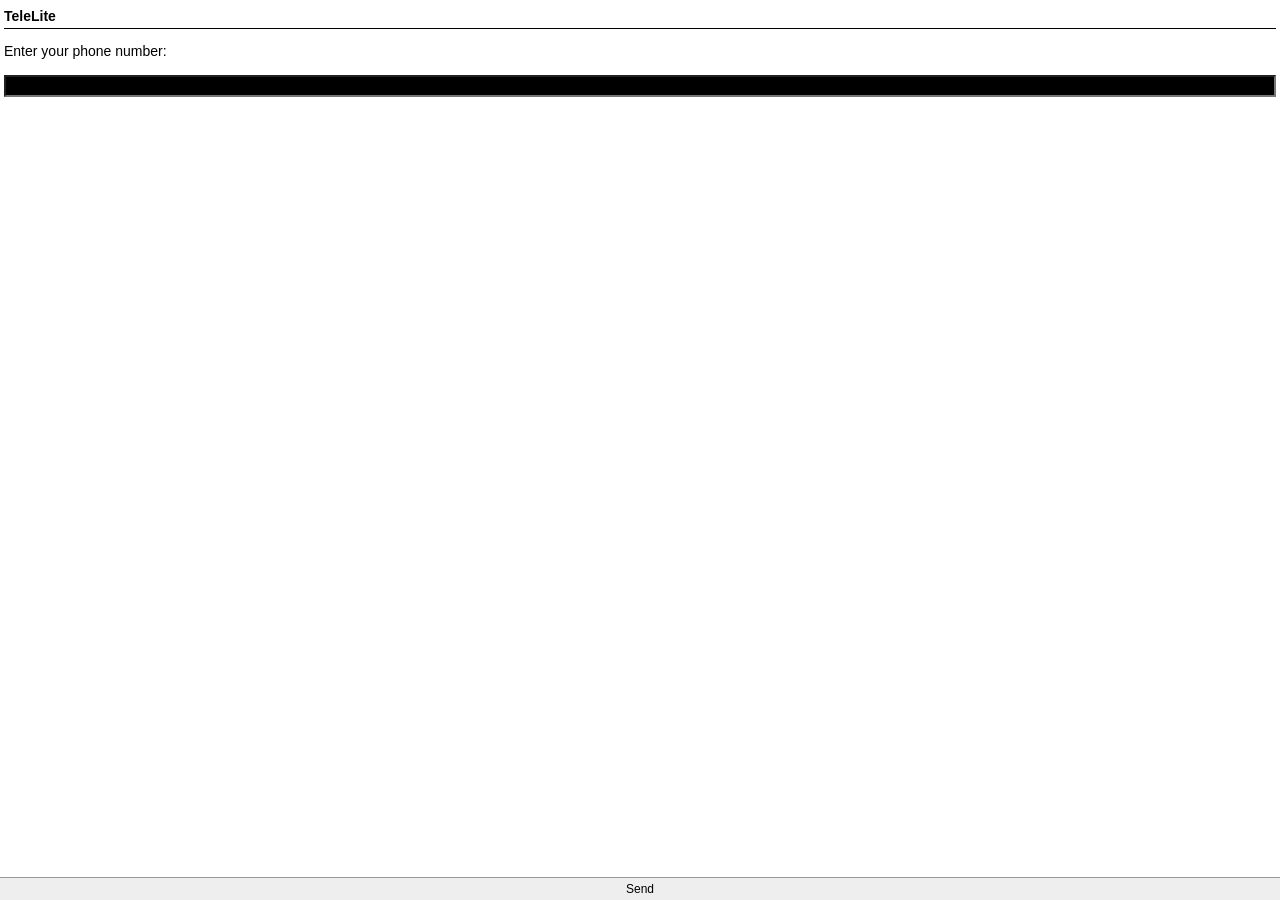
<file: kaios-app/index.html>
<!DOCTYPE html>
<html>
<head>
<meta charset="utf-8">
<meta name="viewport" content="width=device-width, initial-scale=1">
<title>TeleLite</title>
<link rel="stylesheet" href="css/style.css">
</head>
<body>

<div id="header"><span id="header-title">TeleLite</span></div>
<div id="error-banner" class="hidden"></div>

<div id="screen-login-phone" class="screen">
  <p>Enter your phone number:</p>
  <input type="text" id="phone-input">
</div>

<div id="screen-login-code" class="screen hidden">
  <p>Enter the code sent to your Telegram:</p>
  <input type="text" id="code-input">
  <div id="password-field" class="hidden">
    <p>2FA password:</p>
    <input type="password" id="password-input">
  </div>
</div>

<div id="screen-chats" class="screen hidden">
  <ul id="chat-list"></ul>
</div>

<div id="screen-conversation" class="screen hidden">
  <div id="older-link" class="hidden"><span id="older-item" class="list-item">-- Older messages --</span></div>
  <ul id="message-list"></ul>
  <div id="reply-container">
    <p>Reply:</p>
    <textarea id="reply-input" rows="3"></textarea>
  </div>
</div>

<div id="softkeys">
  <span id="sk-left" class="softkey"></span>
  <span id="sk-center" class="softkey"></span>
  <span id="sk-right" class="softkey"></span>
</div>

<script src="js/config.js"></script>
<script src="js/app.js"></script>
</body>
</html>
</file>
<file: kaios-app/css/style.css>
* {
  box-sizing: border-box;
}

body {
  font-family: sans-serif;
  font-size: 14px;
  margin: 0;
  padding: 4px 4px 32px 4px;
  background: #fff;
  color: #000;
}

.hidden {
  display: none;
}

#header {
  font-weight: bold;
  padding: 4px 0;
  border-bottom: 1px solid #000;
  margin-bottom: 4px;
}

#error-banner {
  color: #b00;
  padding: 4px 0;
}

ul {
  list-style: none;
  margin: 0;
  padding: 0;
}

li, .list-item {
  padding: 4px 2px;
  border-bottom: 1px solid #eee;
}

li:focus, .list-item:focus, input:focus, textarea:focus {
  background: #000;
  color: #fff;
  outline: none;
}

input, textarea {
  width: 100%;
  font-size: 14px;
  margin: 2px 0 8px 0;
}

#softkeys {
  position: fixed;
  bottom: 0;
  left: 0;
  right: 0;
  display: flex;
  justify-content: space-between;
  background: #eee;
  border-top: 1px solid #999;
  padding: 4px;
  font-size: 12px;
}

.softkey {
  flex: 1;
}

#sk-center {
  text-align: center;
}

#sk-right {
  text-align: right;
}
</file>
